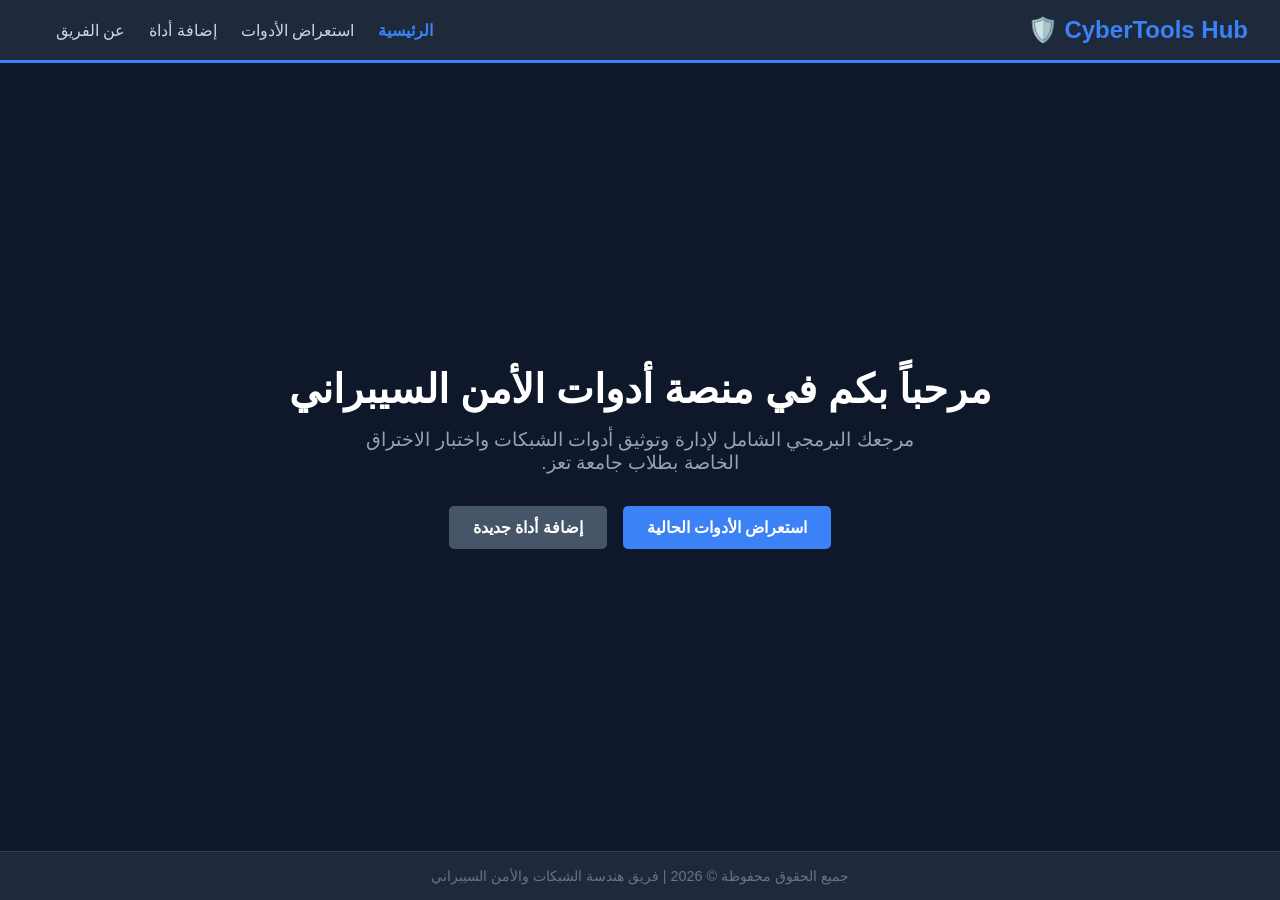
<file: Cybersecurity Tools Hub/index.html>
<!DOCTYPE html>
<html lang="ar" dir="rtl">
<head>
    <meta charset="UTF-8">
    <meta name="viewport" content="width=device-width, initial-scale=1.0">
    <title>منصة أدوات الأمن السيبراني | الرئيسية</title>
    <link rel="stylesheet" href="style.css">
</head>
<body>

    <header>
        <nav class="navbar">
            <div class="logo">CyberTools Hub 🛡️</div>
            <ul class="nav-links">
                <li><a href="index.html" class="active">الرئيسية</a></li>
                <li><a href="tools.html">استعراض الأدوات</a></li>
                <li><a href="add-tool.html">إضافة أداة</a></li>
                <li><a href="about.html">عن الفريق</a></li>
            </ul>
        </nav>
    </header>

    <main class="hero-section">
        <div class="hero-content">
            <h1>مرحباً بكم في منصة أدوات الأمن السيبراني</h1>
            <p>مرجعك البرمجي الشامل لإدارة وتوثيق أدوات الشبكات واختبار الاختراق الخاصة بطلاب جامعة تعز.</p>
            
            <div class="hero-buttons">
                <a href="tools.html" class="btn btn-primary">استعراض الأدوات الحالية</a>
                <a href="add-tool.html" class="btn btn-secondary">إضافة أداة جديدة</a>
            </div>
        </div>
    </main>

    <footer>
        <p>جميع الحقوق محفوظة © 2026 | فريق هندسة الشبكات والأمن السيبراني</p>
    </footer>

</body>
</html>
</file>
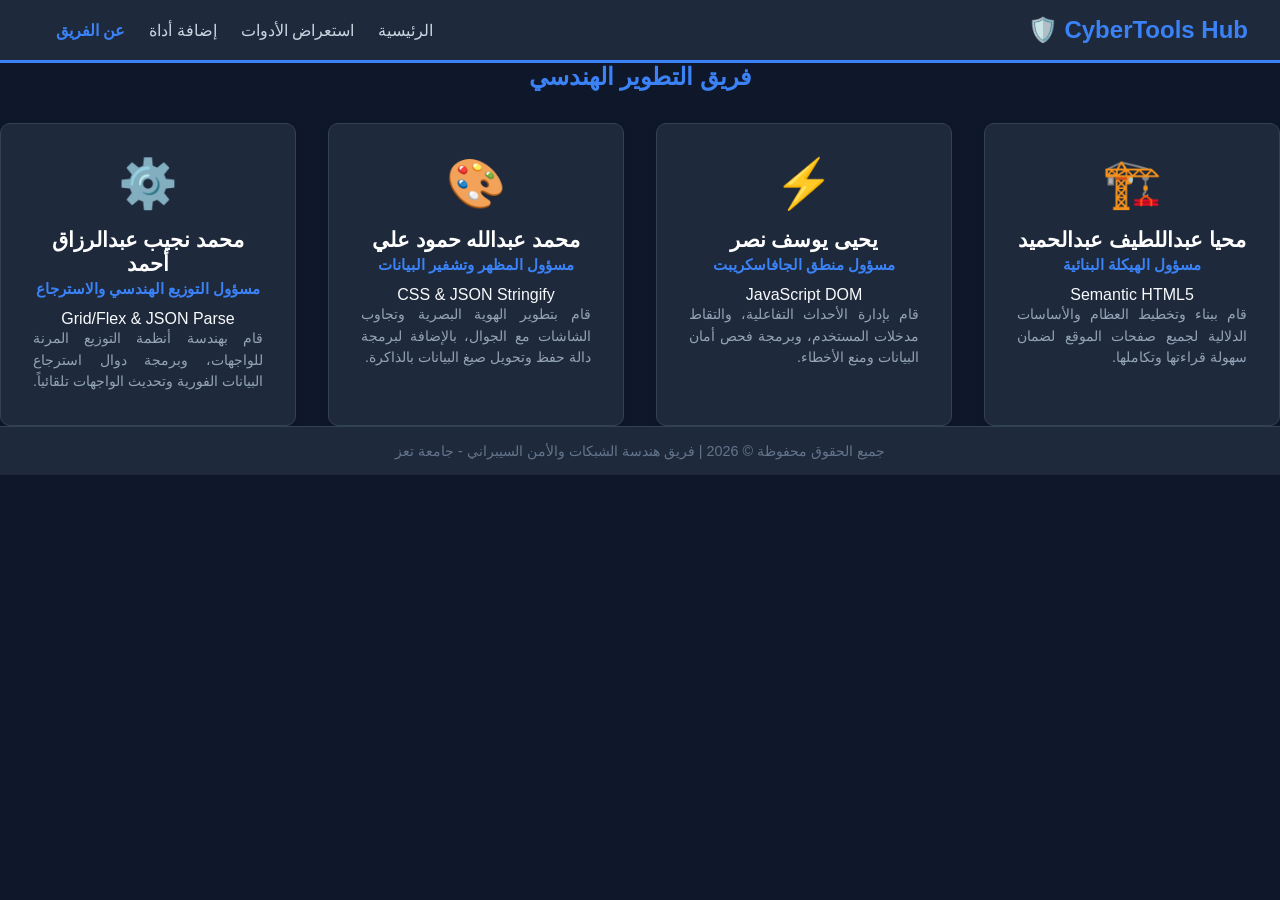
<file: Cybersecurity Tools Hub/about.html>
<!DOCTYPE html>
<html lang="ar" dir="rtl">
<head>
    <meta charset="UTF-8">
    <meta name="viewport" content="width=device-width, initial-scale=1.0">
    <title>عن الفريق | Cybersecurity Tools Hub</title>
    <link rel="stylesheet" href="style.css">
</head>
<body>

    <header>
        <nav class="navbar">
            <div class="logo">CyberTools Hub 🛡️</div>
            <ul class="nav-links">
                <li><a href="index.html">الرئيسية</a></li>
                <li><a href="tools.html">استعراض الأدوات</a></li>
                <li><a href="add-tool.html">إضافة أداة</a></li>
                <li><a href="about.html" class="active">عن الفريق</a></li>
            </ul>
        </nav>
    </header>

    <main class="container">
        <h2 class="page-title">فريق التطوير الهندسي</h2>
        <div class="team-grid">

            <div class="team-card">
                <div class="member-icon">🏗️</div>
                <h3>محيا عبداللطيف عبدالحميد</h3>
                <p class="member-role">مسؤول الهيكلة البنائية</p>
                <span class="tech-tag">Semantic HTML5</span>
                <p class="member-desc">قام ببناء وتخطيط العظام والأساسات الدلالية لجميع صفحات الموقع لضمان سهولة قراءتها وتكاملها.</p>
            </div>

            <div class="team-card">
                <div class="member-icon">⚡</div>
                <h3>يحيى يوسف نصر</h3>
                <p class="member-role">مسؤول منطق الجافاسكريبت</p>
                <span class="tech-tag">JavaScript DOM</span>
                <p class="member-desc">قام بإدارة الأحداث التفاعلية، والتقاط مدخلات المستخدم، وبرمجة فحص أمان البيانات ومنع الأخطاء.</p>
            </div>

            <div class="team-card">
                <div class="member-icon">🎨</div>
                <h3>محمد عبدالله حمود علي</h3>
                <p class="member-role">مسؤول المظهر وتشفير البيانات</p>
                <span class="tech-tag">CSS & JSON Stringify</span>
                <p class="member-desc">قام بتطوير الهوية البصرية وتجاوب الشاشات مع الجوال، بالإضافة لبرمجة دالة حفظ وتحويل صيغ البيانات بالذاكرة.</p>
            </div>

            <div class="team-card">
                <div class="member-icon">⚙️</div>
                <h3>محمد نجيب عبدالرزاق أحمد</h3>
                <p class="member-role">مسؤول التوزيع الهندسي والاسترجاع</p>
                <span class="tech-tag">Grid/Flex & JSON Parse</span>
                <p class="member-desc">قام بهندسة أنظمة التوزيع المرنة للواجهات، وبرمجة دوال استرجاع البيانات الفورية وتحديث الواجهات تلقائياً.</p>
            </div>

        </div>
    </main>

    <footer>
        <p>جميع الحقوق محفوظة © 2026 | فريق هندسة الشبكات والأمن السيبراني - جامعة تعز</p>
    </footer>

</body>
</html>
</file>
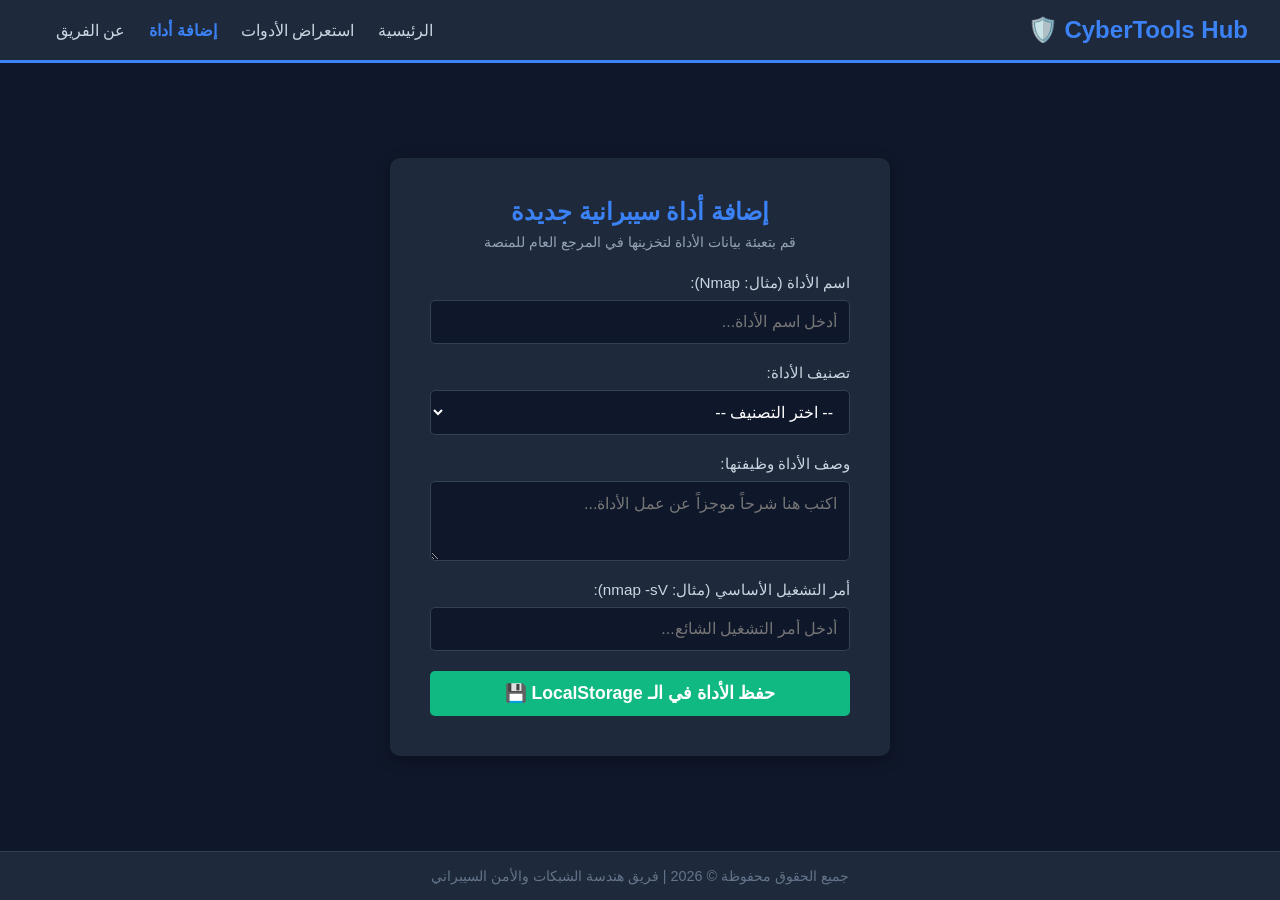
<file: Cybersecurity Tools Hub/add-tool.html>
<!DOCTYPE html>
<html lang="ar" dir="rtl">
<head>
    <meta charset="UTF-8">
    <meta name="viewport" content="width=device-width, initial-scale=1.0">
    <title>منصة أدوات الأمن السيبراني | إضافة أداة</title>
    <link rel="stylesheet" href="style.css">
</head>
<body>

    <header>
        <nav class="navbar">
            <div class="logo">CyberTools Hub 🛡️</div>
            <ul class="nav-links">
                <li><a href="index.html">الرئيسية</a></li>
                <li><a href="tools.html">استعراض الأدوات</a></li>
                <li><a href="add-tool.html" class="active">إضافة أداة</a></li>
                <li><a href="about.html">عن الفريق</a></li>
            </ul>
        </nav>
    </header>

    <main class="form-container">
        <section class="form-card">
            <h2>إضافة أداة سيبرانية جديدة</h2>
            <p class="form-subtitle">قم بتعبئة بيانات الأداة لتخزينها في المرجع العام للمنصة</p>
            
            <form id="toolForm">
                <div class="input-group">
                    <label for="toolName">اسم الأداة (مثال: Nmap):</label>
                    <input type="text" id="toolName" placeholder="أدخل اسم الأداة...">
                </div>

                <div class="input-group">
                    <label for="toolCategory">تصنيف الأداة:</label>
                    <select id="toolCategory">
                        <option value="">-- اختر التصنيف --</option>
                        <option value="جمع المعلومات">جمع المعلومات (Reconnaissance)</option>
                        <option value="فحص الثغرات">فحص الثغرات (Vulnerability Scanning)</option>
                        <option value="تحليل الشبكات">تحليل الشبكات (Sniffing & Spoofing)</option>
                        <option value="اختبار الاختراق">اختبار اختراق (Penetration Testing)</option>
                    </select>
                </div>

                <div class="input-group">
                    <label for="toolDesc">وصف الأداة وظيفتها:</label>
                    <textarea id="toolDesc" rows="3" placeholder="اكتب هنا شرحاً موجزاً عن عمل الأداة..."></textarea>
                </div>

                <div class="input-group">
                    <label for="toolCommand">أمر التشغيل الأساسي (مثال: nmap -sV):</label>
                    <input type="text" id="toolCommand" placeholder="أدخل أمر التشغيل الشائع...">
                </div>

                <button type="submit" id="saveBtn">حفظ الأداة في الـ LocalStorage 💾</button>
            </form>
        </section>
    </main>

    <footer>
        <p>جميع الحقوق محفوظة © 2026 | فريق هندسة الشبكات والأمن السيبراني</p>
    </footer>

    <script src="script.js"></script>
</body>
</html>
</file>
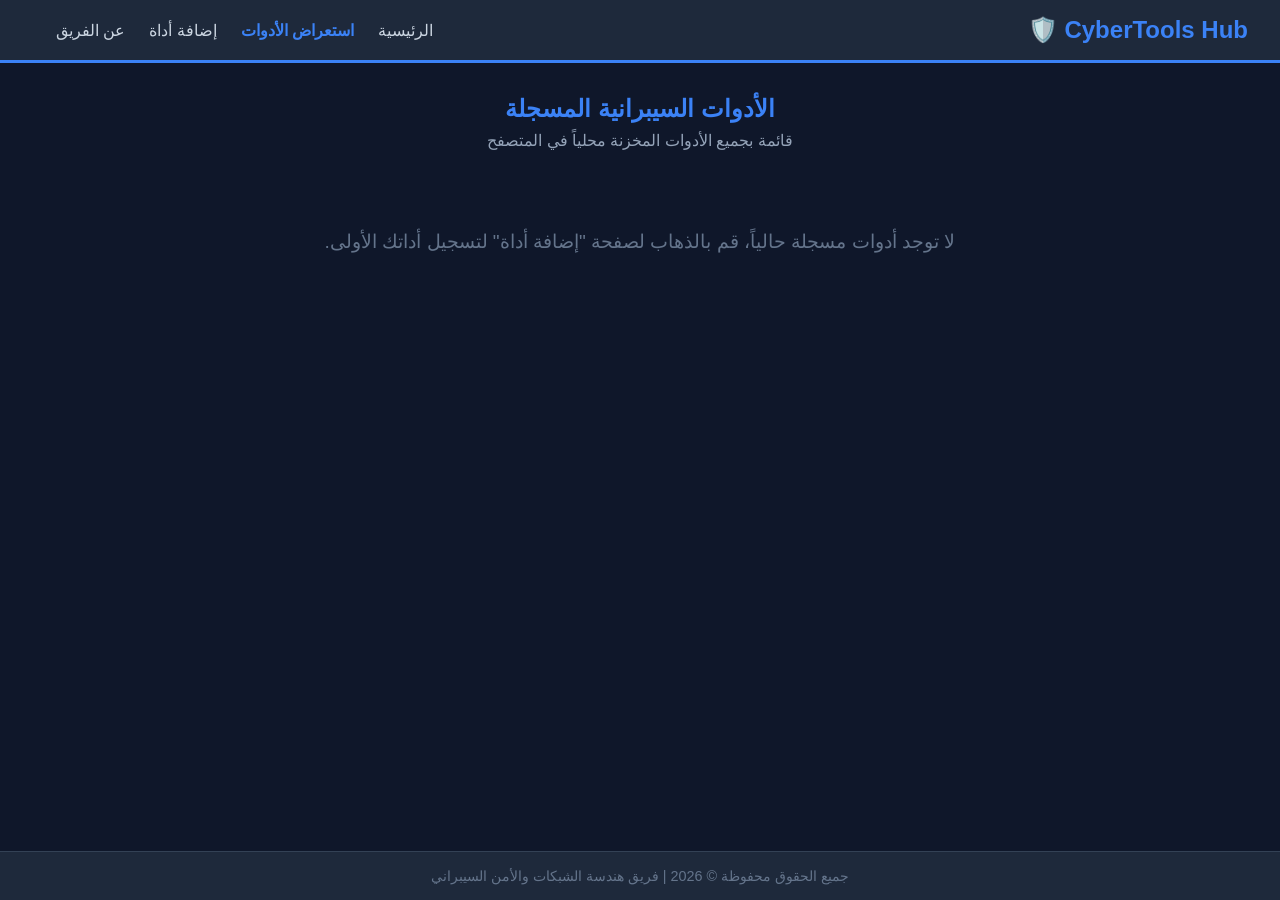
<file: Cybersecurity Tools Hub/tools.html>
<!DOCTYPE html>
<html lang="ar" dir="rtl">
<head>
    <meta charset="UTF-8">
    <meta name="viewport" content="width=device-width, initial-scale=1.0">
    <title>منصة أدوات الأمن السيبراني | استعراض الأدوات</title>
    <link rel="stylesheet" href="style.css">
</head>
<body>

    <header>
        <nav class="navbar">
            <div class="logo">CyberTools Hub 🛡️</div>
            <ul class="nav-links">
                <li><a href="index.html">الرئيسية</a></li>
                <li><a href="tools.html" class="active">استعراض الأدوات</a></li>
                <li><a href="add-tool.html">إضافة أداة</a></li>
                <li><a href="about.html">عن الفريق</a></li>
            </ul>
        </nav>
    </header>

    <main class="tools-container">
        <h2 class="page-title">الأدوات السيبرانية المسجلة</h2>
        <p class="page-subtitle">قائمة بجميع الأدوات المخزنة محلياً في المتصفح</p>
        
        <div id="toolsGrid" class="tools-grid"></div>
    </main>

    <footer>
        <p>جميع الحقوق محفوظة © 2026 | فريق هندسة الشبكات والأمن السيبراني</p>
    </footer>

    <script src="script.js"></script>
</body>
</html>
</file>
<file: Cybersecurity Tools Hub/style.css>
/* تنسيقات عامة لتهيئة الصفحة (Box Model) */
* {
    margin: 0;
    padding: 0;
    box-sizing: border-box;
    font-family: 'Segoe UI', Tahoma, Geneva, Verdana, sans-serif;
}

body {
    background-color: #0f172a; /* لون داكن يليق بالأمن السيبراني */
    color: #f8fafc;
    display: flex;
    flex-direction: column;
    min-height: 100vh;
}

/* تنسيق شريط التنقل (Flexbox) */
.navbar {
    display: flex;
    justify-content: space-between;
    align-items: center;
    background-color: #1e293b;
    padding: 1rem 2rem;
    border-bottom: 3px solid #3b82f6;
}

.navbar .logo {
    font-size: 1.5rem;
    font-weight: bold;
    color: #3b82f6;
}

.nav-links {
    display: flex;
    list-style: none;
}

.nav-links li {
    margin-left: 1.5rem;
}

.nav-links a {
    color: #cbd5e1;
    text-decoration: none;
    font-size: 1rem;
    transition: color 0.3s;
}

.nav-links a:hover, .nav-links a.active {
    color: #3b82f6;
    font-weight: bold;
}

/* تنسيق المحتوى الرئيسي والـ Hero Section */
.hero-section {
    flex: 1;
    display: flex;
    justify-content: center;
    align-items: center;
    text-align: center;
    padding: 2rem;
}

.hero-content h1 {
    font-size: 2.5rem;
    margin-bottom: 1rem;
    color: #ffffff;
}

.hero-content p {
    font-size: 1.2rem;
    color: #94a3b8;
    max-width: 600px;
    margin: 0 auto 2rem auto;
}

/* تنسيق الأزرار */
.hero-buttons {
    display: flex;
    justify-content: center;
    gap: 1rem;
}

.btn {
    padding: 0.75rem 1.5rem;
    text-decoration: none;
    border-radius: 5px;
    font-weight: bold;
    transition: background 0.3s;
}

.btn-primary {
    background-color: #3b82f6;
    color: white;
}

.btn-primary:hover {
    background-color: #2563eb;
}

.btn-secondary {
    background-color: #475569;
    color: white;
}

.btn-secondary:hover {
    background-color: #334155;
}

/* تذييل الصفحة */
footer {
    background-color: #1e293b;
    text-align: center;
    padding: 1rem;
    color: #64748b;
    font-size: 0.9rem;
    border-top: 1px solid #334155;
}

/* الاستجابة للهواتف (Media Queries) - شرط أساسي من الدكتور */
@media (max-width: 768px) {
    .navbar {
        flex-direction: column;
        gap: 1rem;
    }
    
    .nav-links {
        padding: 0;
    }
    
    .nav-links li {
        margin: 0 0.75rem;
    }
    
    .hero-content h1 {
        font-size: 1.8rem;
    }
    
    .hero-buttons {
        flex-direction: column;
    }
}

/* تنسيقات حقول الإدخال والنموذج */
.form-container {
    flex: 1;
    display: flex;
    justify-content: center;
    align-items: center;
    padding: 2rem;
}

.form-card {
    background-color: #1e293b;
    padding: 2.5rem;
    border-radius: 10px;
    box-shadow: 0 4px 15px rgba(0, 0, 0, 0.3);
    width: 100%;
    max-width: 500px;
}

.form-card h2 {
    color: #3b82f6;
    margin-bottom: 0.5rem;
    text-align: center;
}

.form-subtitle {
    font-size: 0.9rem;
    color: #94a3b8;
    text-align: center;
    margin-bottom: 1.5rem;
}

.input-group {
    margin-bottom: 1.25rem;
    display: flex;
    flex-direction: column;
    text-align: right;
}

.input-group label {
    margin-bottom: 0.5rem;
    font-size: 0.95rem;
    color: #cbd5e1;
}

.input-group input, .input-group select, .input-group textarea {
    padding: 0.75rem;
    background-color: #0f172a;
    border: 1px solid #334155;
    border-radius: 5px;
    color: white;
    font-size: 1rem;
    outline: none;
    transition: border-color 0.3s;
}

.input-group input:focus, .input-group select:focus, .input-group textarea:focus {
    border-color: #3b82f6;
}

#saveBtn {
    width: 100%;
    padding: 0.75rem;
    background-color: #10b981; /* لون أخضر للحفظ */
    color: white;
    border: none;
    border-radius: 5px;
    font-size: 1.1rem;
    font-weight: bold;
    cursor: pointer;
    transition: background 0.3s;
}

#saveBtn:hover {
    background-color: #059669;
}

/* تنسيقات شبكة كروت الأدوات (Responsive Grid) */
.tools-container {
    flex: 1;
    padding: 2rem;
    width: 100%;
    max-width: 1200px;
    margin: 0 auto;
}

.page-title {
    color: #3b82f6;
    margin-bottom: 0.5rem;
    text-align: center;
}

.page-subtitle {
    text-align: center;
    color: #94a3b8;
    margin-bottom: 2rem;
}

.tools-grid {
    display: grid;
    grid-template-columns: repeat(auto-fill, minmax(300px, 1fr));
    gap: 1.5rem;
}

/* تنسيق الكرت الفردي */
.tool-card {
    background-color: #1e293b;
    border: 1px solid #334155;
    border-radius: 8px;
    padding: 1.5rem;
    display: flex;
    flex-direction: column;
    justify-content: space-between;
    box-shadow: 0 4px 6px rgba(0,0,0,0.1);
    transition: transform 0.3s;
}

.tool-card:hover {
    transform: translateY(-5px);
    border-color: #3b82f6;
}

.tool-header {
    display: flex;
    justify-content: space-between;
    align-items: center;
    margin-bottom: 1rem;
}

.tool-badge {
    background-color: #3b82f6;
    color: white;
    font-size: 0.8rem;
    padding: 0.25rem 0.6rem;
    border-radius: 20px;
}

.tool-card h3 {
    color: #ffffff;
    font-size: 1.3rem;
}

.tool-card p {
    color: #cbd5e1;
    font-size: 0.95rem;
    margin-bottom: 1rem;
    line-height: 1.4;
}

.tool-command-box {
    background-color: #0f172a;
    padding: 0.5rem;
    border-radius: 4px;
    font-family: 'Courier New', Courier, monospace;
    color: #38bdf8;
    font-size: 0.9rem;
    direction: ltr;
    text-align: left;
    margin-bottom: 1rem;
    border-left: 3px solid #10b981;
}

/* زر الحذف داخل الكرت */
.delete-btn {
    background-color: #ef4444;
    color: white;
    border: none;
    padding: 0.5rem;
    border-radius: 4px;
    cursor: pointer;
    font-weight: bold;
    transition: background 0.3s;
}

.delete-btn:hover {
    background-color: #dc2626;
}

/* رسالة عدم وجود أدوات */
.no-tools-msg {
    text-align: center;
    color: #64748b;
    grid-column: 1 / -1;
    font-size: 1.2rem;
    margin-top: 3rem;
}

/* تنسيقات صفحة عن الفريق */
.about-container {
    flex: 1;
    padding: 2rem;
    width: 100%;
    max-width: 1200px;
    margin: 0 auto;
}

.team-grid {
    display: grid;
    grid-template-columns: repeat(auto-fit, minmax(280px, 1fr));
    gap: 2rem;
    margin-top: 2rem;
}

.team-card {
    background-color: #1e293b;
    border: 1px solid #334155;
    border-radius: 10px;
    padding: 2rem;
    text-align: center;
    box-shadow: 0 4px 10px rgba(0,0,0,0.1);
    transition: transform 0.3s, border-color 0.3s;
}

.team-card:hover {
    transform: translateY(-5px);
    border-color: #3b82f6;
}

.member-icon {
    font-size: 3rem;
    margin-bottom: 1rem;
}

.team-card h3 {
    color: #ffffff;
    margin-bottom: 0.25rem;
    font-size: 1.3rem;
}

.member-role {
    color: #3b82f6;
    font-weight: bold;
    font-size: 0.95rem;
    margin-bottom: 0.75rem;
}

.member-tag {
    display: inline-block;
    background-color: #0f172a;
    color: #10b981;
    padding: 0.25rem 0.75rem;
    border-radius: 15px;
    font-size: 0.85rem;
    font-family: monospace;
    margin-bottom: 1rem;
    border: 1px solid #10b981;
}

.member-desc {
    color: #94a3b8;
    font-size: 0.9rem;
    line-height: 1.5;
    text-align: justify;
}
</file>
